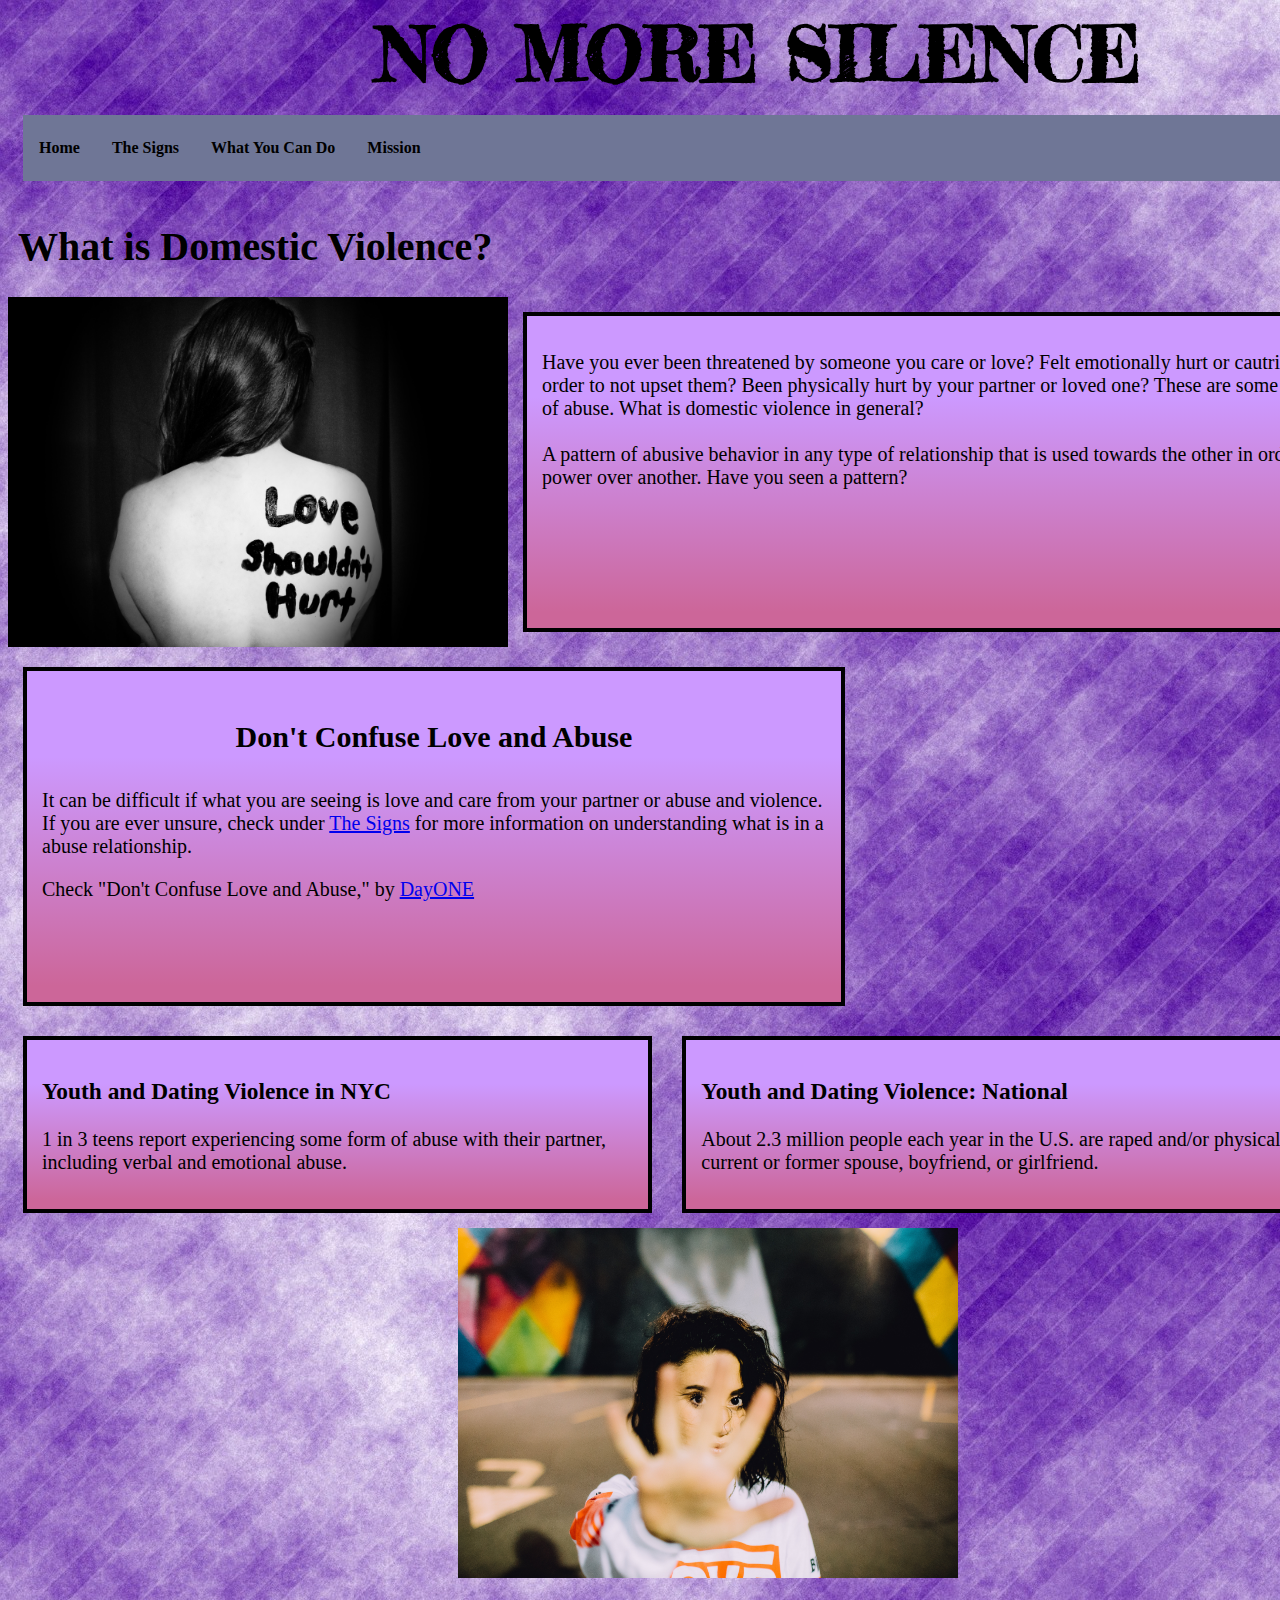
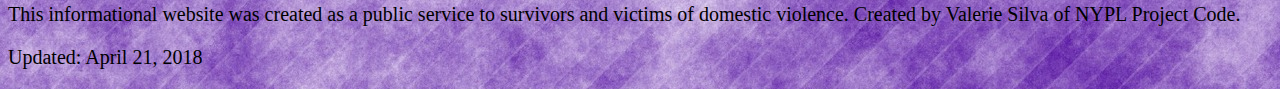
<file: index.html>
<!doctype html>
<html>
    
<head> 
    <link rel="stylesheet" type="text/css" href="dv.css">
    <link href="https://fonts.googleapis.com/css?family=Fredericka+the+Great" rel="stylesheet">
    <title>NO More Silence</title>
    
</head>
    
<body>
    
<header><strong>NO MORE SILENCE</strong></header>
<!---Header is center of page and bold-->        

<!--Start Navigation Bar--> 

<nav class="navbar">
    <ul>
        <li><a href="index.html"><strong>Home</strong></a></li>
        <li><a href="thesigns.html"><strong>The Signs</strong></a></li>
        <li><a href="todo.html"><strong>What You Can Do</strong></a></li>            <li><a href="aboutus.html"><strong>Mission</strong></a></li>
    </ul>
</nav>
<!---End Navigation Bar: Start on left--->    
    
<div class="parent">
    <h1>What is Domestic Violence?</h1>
    
    <div class="child">
        
        <img src="Images/sydney-sims-521161-unsplash.jpg" width="500px" height="350px"/>  
        
        <div class="para">
            <p>Have you ever been threatened by someone you care or love? Felt emotionally hurt or cautrious towards the other in order to not upset them? Been physically hurt by your partner or loved one? These are some signs that can warn one of abuse. What is domestic violence in general? <br><br>A pattern of abusive behavior in any type of relationship that is used towards the other in order to gain control or power over another. Have you seen a pattern?</p>
        </div>
        
    </div>    

    
    <div class="child">
        <div class="para">
            <h2>Don't Confuse Love and Abuse</h2>
            <p>It can be difficult if what you are seeing is love and care from your partner or abuse and violence. If you are ever unsure, check under <a href="#">The Signs</a> for more information on understanding what is in a abuse relationship.</p>
    
            <p>Check "Don't Confuse Love and Abuse," by <a href="https://www.dayoneny.org/">DayONE</a>
            </p>
        </div>
    
        <div class="image">
            <iframe width="648" height="364" src="https://www.youtube.com/embed/1L6HB97lbrQ" frameborder="0" allow="autoplay; encrypted-media" allowfullscreen></iframe>
        </div> 
    </div> 

    <!---Stats found ---->
    <div class="child"> 
        
    
        <div class="para">
            <!--Stat 1 -Halpern, C.T., Oslak, S.G., Martin, S.L., Young, M.L., & Kupper, L.L. (2001). Partner violence among adolescents in opposite-sex romantic relationships: Findings from the National Longitudinal Study of Adolescent Health. American Journal of Public Health, 91(10), 1680.-->
            
            <h3>Youth and Dating Violence in NYC</h3>
            <p>1 in 3 teens report experiencing some form of abuse with their partner, including verbal and emotional abuse.</p>
        </div>
    
        <div class="para">
            <!--Stat2--Tjadan, P., & Thoennes, N. United States Department of Justice, National Institute of Justice. (2000). Extent, nature, and consequences of intimate partner violence: Findings from the National Violence Against Women Survey (NCJ Publication No. 181867). --->
            
            <h3>Youth and Dating Violence: National</h3>
            <p>About 2.3 million people each year in the U.S. are raped and/or physically assaulted by their current or former spouse, boyfriend, or girlfriend.</p>
        </div>
    </div>
    
    <!---Image of girl is near center ---->
    <div class="imagegirlstop">
        <img src="Images/isaiah-rustad-527168-unsplash.jpg" width="500px" height="350px">
    </div>
    
    <footer>
        <p>This informational website was created as a public service to survivors and victims of domestic violence. Created by Valerie Silva of NYPL Project Code.</p> 
        <p>Updated: April 21, 2018</p>
    </footer>
      
</div>
    
    
    </body>
    </html>
</file>
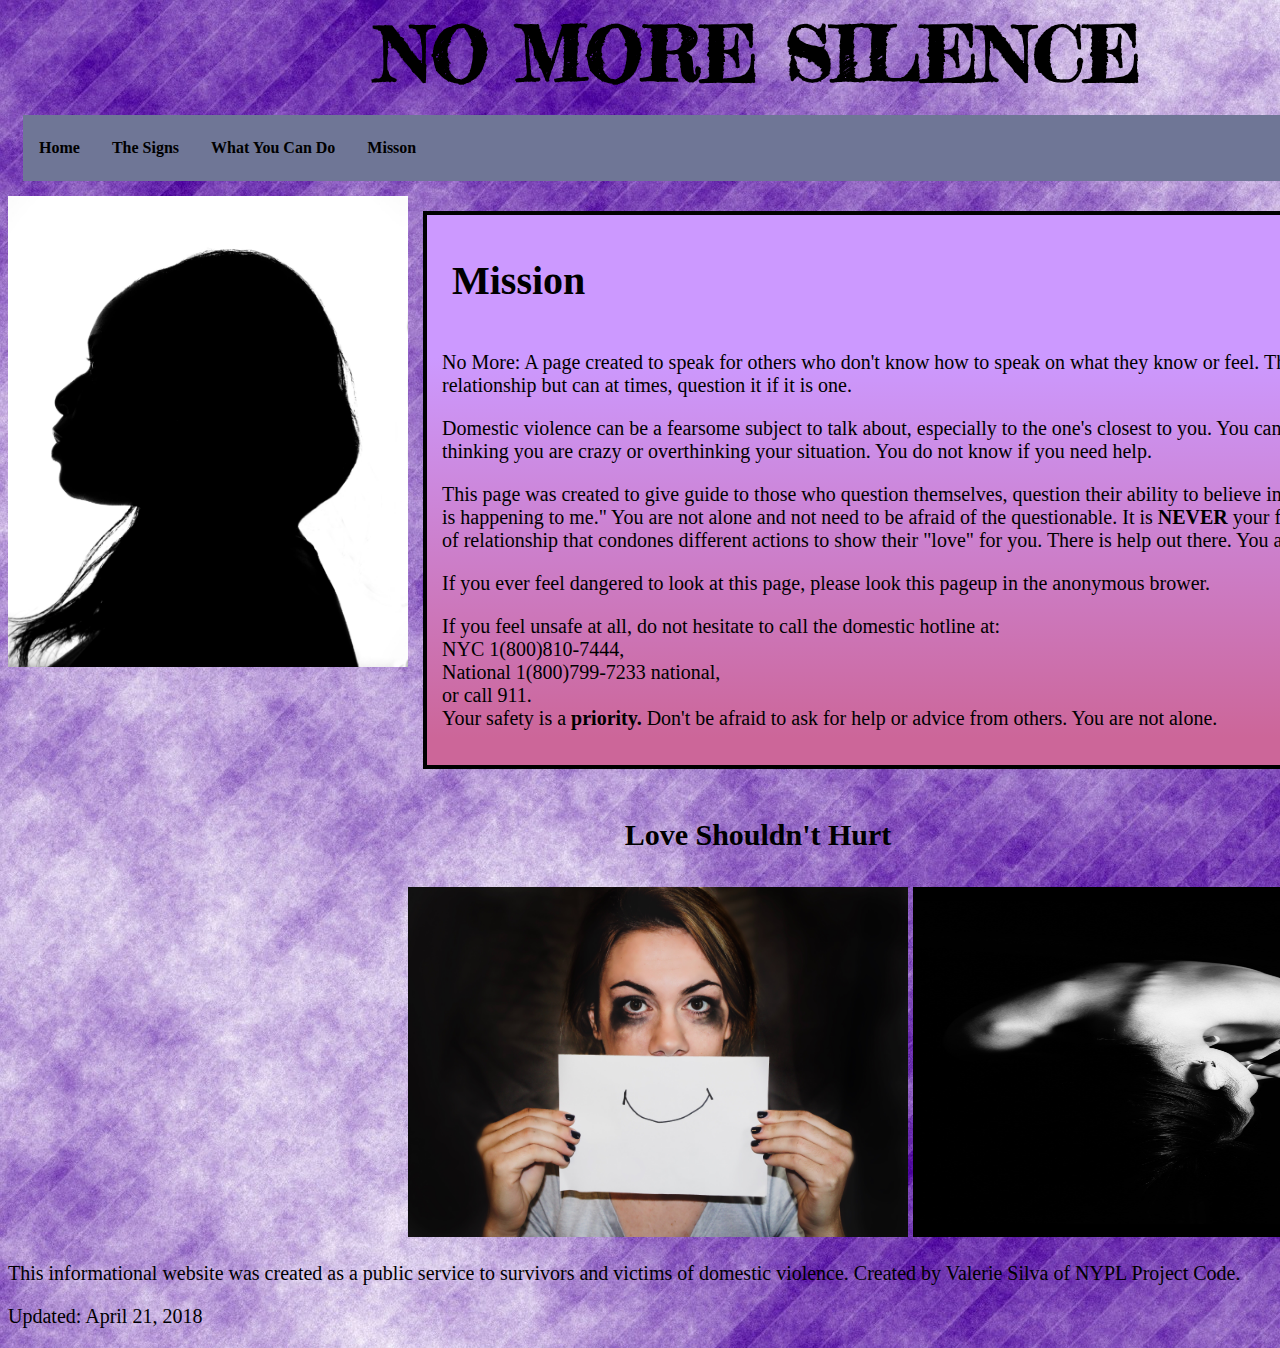
<file: aboutus.html>
<!doctype html>
<html>

<head> 
    <link rel="stylesheet" type="text/css" href="dv.css">
     <link href="https://fonts.googleapis.com/css?family=Fredericka+the+Great" rel="stylesheet">
    <Title>Mission</Title>
    
</head>

<body>
    
<header><strong>NO MORE SILENCE</strong></header>
<!---Header is center of page and bold-->        

<!--Start Navigation Bar--> 

<nav class="navbar">
    <ul>
        <li><a href="index.html"><strong>Home</strong></a></li>
        <li><a href="thesigns.html"><strong>The Signs</strong></a></li>
        <li><a href="todo.html"><strong>What You Can Do</strong></a></li>            <li><a href="aboutus.html"><strong>Misson</strong></a></li>
    </ul>
</nav>
<!---End Navigation Bar: Start on left---> 
      

<div class="parent">
    
    <div class="child">
        <div class="image">
            <img src="Images/131119-F-LR006-003.JPG" width="400px height="350px/>
        </div>
    
        <div class="para">
        <h1>Mission</h1>
    
        <p>No More: A page created to speak for others who don't know how to speak on what they know or feel. That they are in a abusive relationship but can at times, question it if it is one.</p>
        <p>Domestic violence can be a fearsome subject to talk about, especially to the one's closest to you. You can be afraid to tell others, thinking you are crazy or overthinking your situation. You do not know if you need help.</p>
        <p>This page was created to give guide to those who question themselves, question their ability to believe in their gut and say, "This is happening to me." You are not alone and not need to be afraid of the questionable. It is <strong>NEVER</strong> your fault for being in a type of relationship that condones different actions to show their "love" for you. There is help out there. You are not alone.</p>
        <p>If you ever feel dangered to look at this page, please look this pageup in the anonymous brower.</p>
        <p>If you feel unsafe at all, do not hesitate to call the domestic hotline at: <br>NYC 1(800)810-7444, <br>National 1(800)799-7233 national, <br> or call 911.<br> Your safety is a <strong>priority.</strong> Don't be afraid to ask for help or advice from others. You are not alone.</p>
        </div>
     </div>
    
    <div class="imagegroup">
        
        <h2>Love Shouldn't Hurt</h2>
        
        <div class="groupimage">
            <img src="Images/sydney-sims-519706-unsplash.jpg" width="500px" height="350px">
        
            <img src="Images/jairo-alzate-45540-unsplash.jpg" width="500px" height="350px">
        </div>
    </div>
    
    <footer>
        <p>This informational website was created as a public service to survivors and victims of domestic violence. Created by Valerie Silva of NYPL Project Code.</p> 
        <p>Updated: April 21, 2018</p>
    </footer>
    
</div>
    
</body>
</html>
</file>
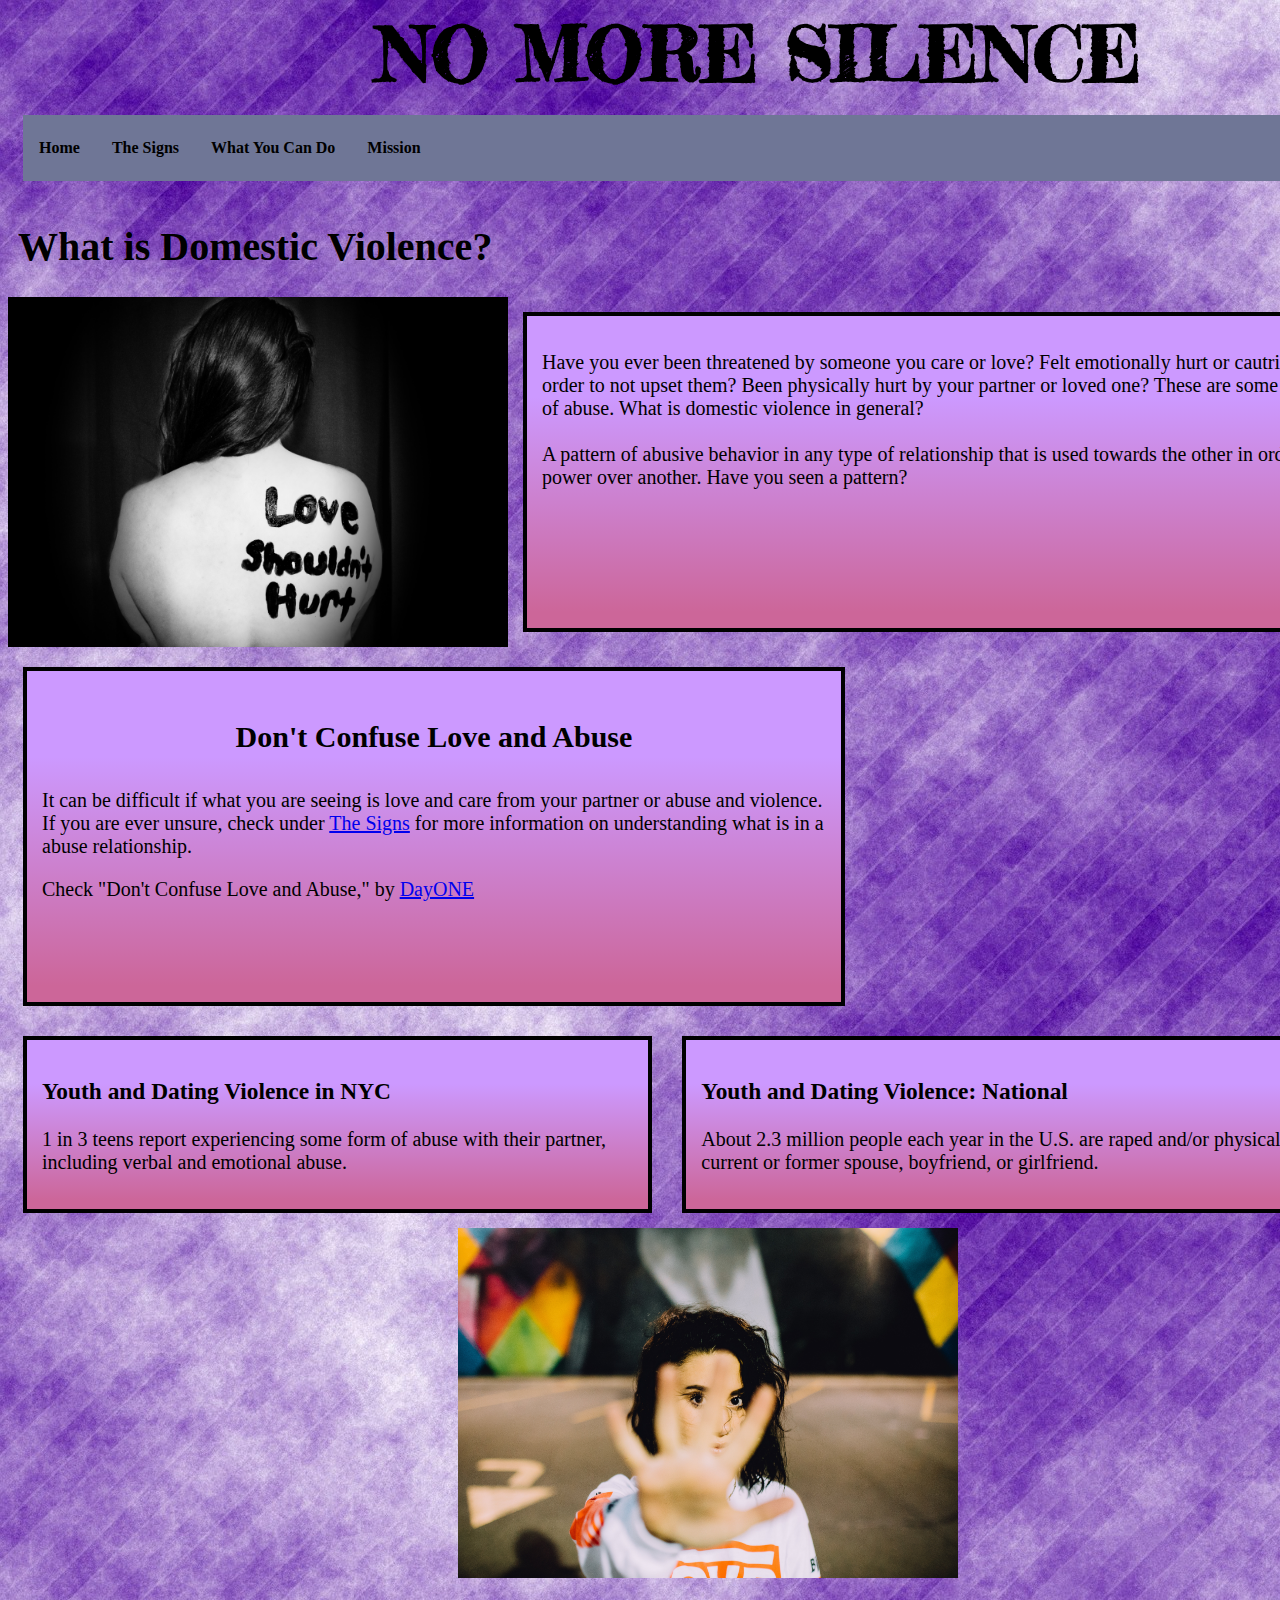
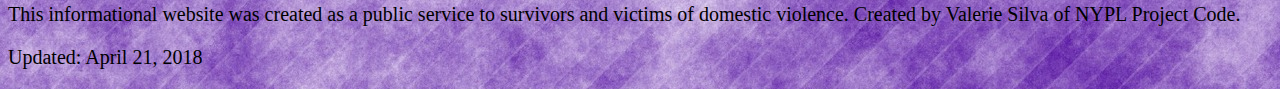
<file: homepage.html>
<!doctype html>
<html>
    
<head> 
    <link rel="stylesheet" type="text/css" href="dv.css">
    <link href="https://fonts.googleapis.com/css?family=Fredericka+the+Great" rel="stylesheet">
    <title>NO More Silence</title>
    
</head>
    
<body>
    
<header><strong>NO MORE SILENCE</strong></header>
<!---Header is center of page and bold-->        

<!--Start Navigation Bar--> 

<nav class="navbar">
    <ul>
        <li><a href="homepage.html"><strong>Home</strong></a></li>
        <li><a href="thesigns.html"><strong>The Signs</strong></a></li>
        <li><a href="todo.html"><strong>What You Can Do</strong></a></li>            <li><a href="aboutus.html"><strong>Mission</strong></a></li>
    </ul>
</nav>
<!---End Navigation Bar: Start on left--->    
    
<div class="parent">
    <h1>What is Domestic Violence?</h1>
    
    <div class="child">
        
        <img src="Images/sydney-sims-521161-unsplash.jpg" width="500px" height="350px"/>  
        
        <div class="para">
            <p>Have you ever been threatened by someone you care or love? Felt emotionally hurt or cautrious towards the other in order to not upset them? Been physically hurt by your partner or loved one? These are some signs that can warn one of abuse. What is domestic violence in general? <br><br>A pattern of abusive behavior in any type of relationship that is used towards the other in order to gain control or power over another. Have you seen a pattern?</p>
        </div>
        
    </div>    

    
    <div class="child">
        <div class="para">
            <h2>Don't Confuse Love and Abuse</h2>
            <p>It can be difficult if what you are seeing is love and care from your partner or abuse and violence. If you are ever unsure, check under <a href="#">The Signs</a> for more information on understanding what is in a abuse relationship.</p>
    
            <p>Check "Don't Confuse Love and Abuse," by <a href="https://www.dayoneny.org/">DayONE</a>
            </p>
        </div>
    
        <div class="image">
            <iframe width="648" height="364" src="https://www.youtube.com/embed/1L6HB97lbrQ" frameborder="0" allow="autoplay; encrypted-media" allowfullscreen></iframe>
        </div> 
    </div> 

    <!---Stats found ---->
    <div class="child"> 
        
    
        <div class="para">
            <!--Stat 1 -Halpern, C.T., Oslak, S.G., Martin, S.L., Young, M.L., & Kupper, L.L. (2001). Partner violence among adolescents in opposite-sex romantic relationships: Findings from the National Longitudinal Study of Adolescent Health. American Journal of Public Health, 91(10), 1680.-->
            
            <h3>Youth and Dating Violence in NYC</h3>
            <p>1 in 3 teens report experiencing some form of abuse with their partner, including verbal and emotional abuse.</p>
        </div>
    
        <div class="para">
            <!--Stat2--Tjadan, P., & Thoennes, N. United States Department of Justice, National Institute of Justice. (2000). Extent, nature, and consequences of intimate partner violence: Findings from the National Violence Against Women Survey (NCJ Publication No. 181867). --->
            
            <h3>Youth and Dating Violence: National</h3>
            <p>About 2.3 million people each year in the U.S. are raped and/or physically assaulted by their current or former spouse, boyfriend, or girlfriend.</p>
        </div>
    </div>
    
    <!---Image of girl is near center ---->
    <div class="imagegirlstop">
        <img src="Images/isaiah-rustad-527168-unsplash.jpg" width="500px" height="350px">
    </div>
    
    <footer>
        <p>This informational website was created as a public service to survivors and victims of domestic violence. Created by Valerie Silva of NYPL Project Code.</p> 
        <p>Updated: April 21, 2018</p>
    </footer>
      
</div>
    
    
    </body>
    </html>
</file>
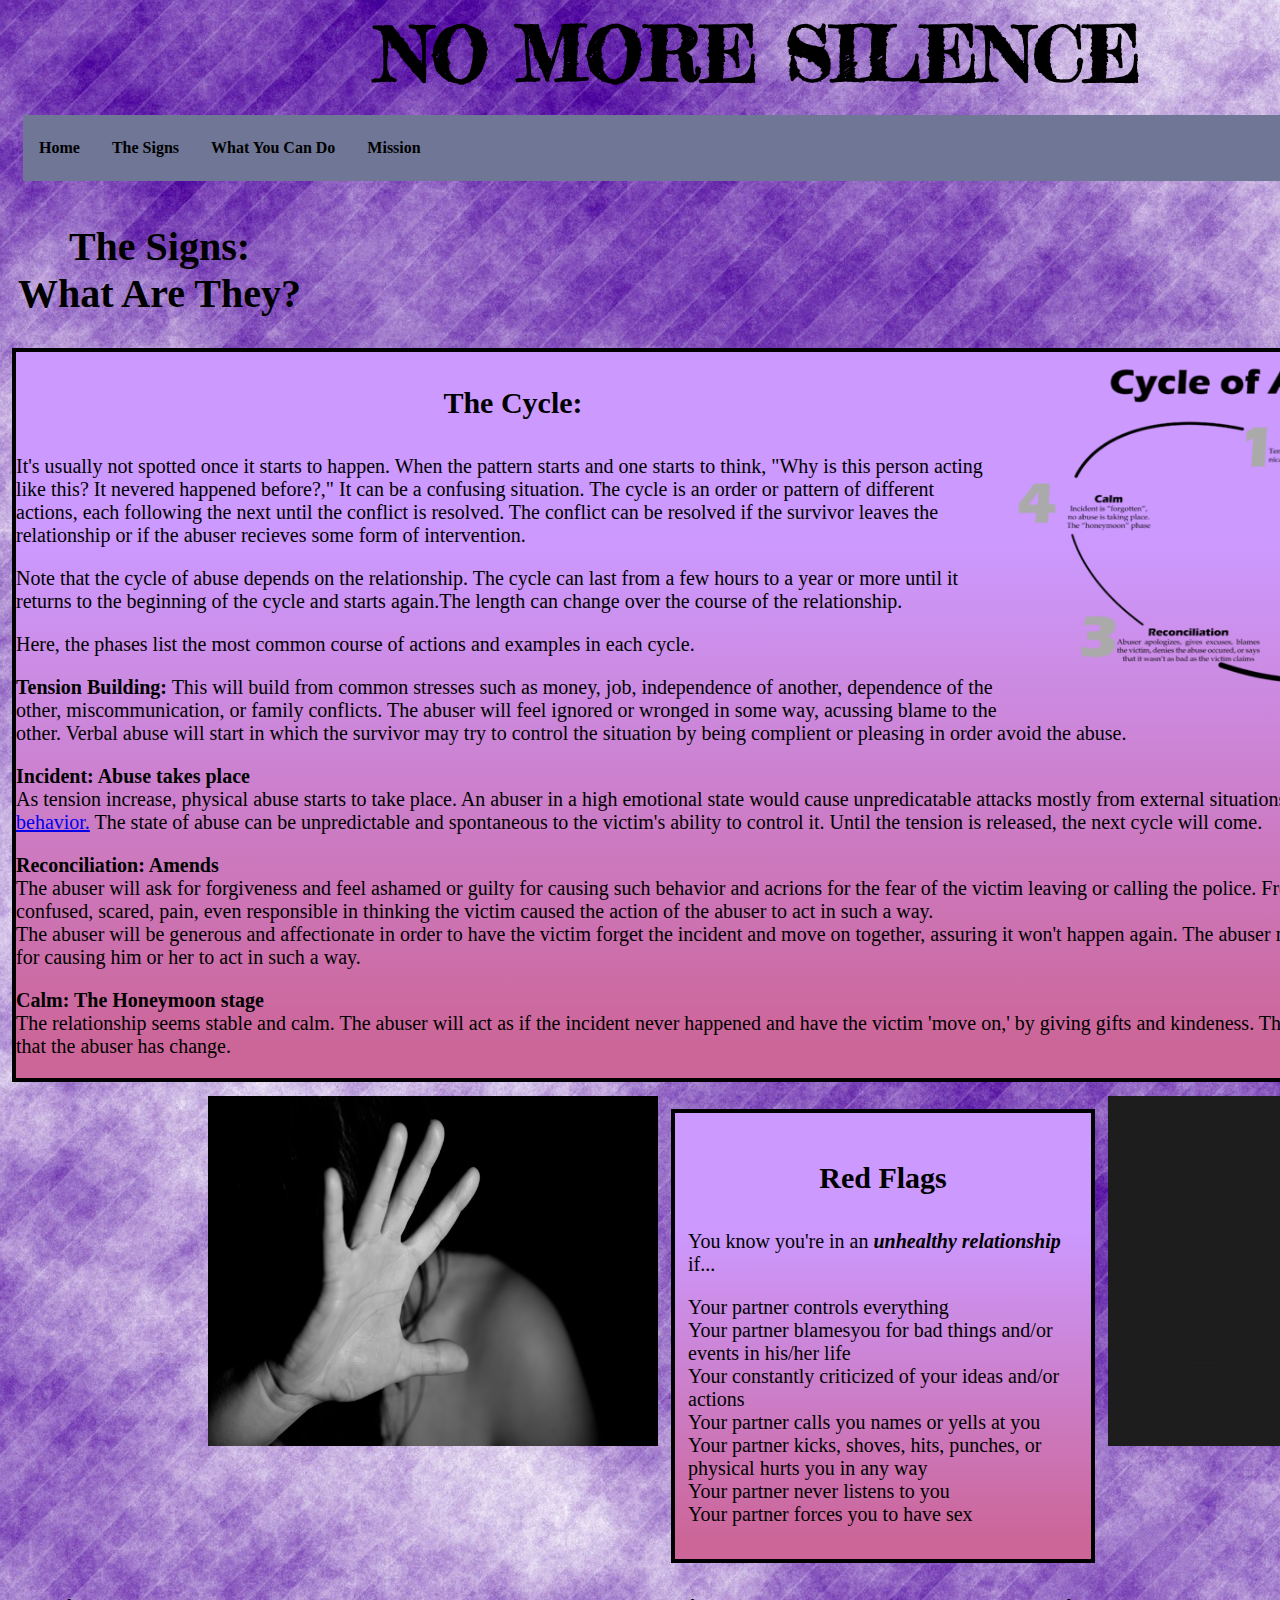
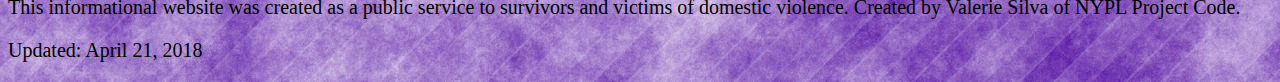
<file: thesigns.html>
<!doctype html>
<html>
    
<head>
    <link rel="stylesheet" type="text/css" href="dv.css"> 
     <link href="https://fonts.googleapis.com/css?family=Fredericka+the+Great" rel="stylesheet">
    <title>The Signs: What Are They?></title>
</head>

<body>
    
    <header><strong>NO MORE SILENCE</strong></header>
<!---Header is center of page and bold-->        

<!--Start Navigation Bar--> 

<nav class="navbar">
    <ul>
        <li><a href="index.html"><strong>Home</strong></a></li>
        <li><a href="thesigns.html"><strong>The Signs</strong></a></li>
        <li><a href="todo.html"><strong>What You Can Do</strong></a></li>            <li><a href="aboutus.html"><strong>Mission</strong></a></li>
    </ul>
</nav>
<!---End Navigation Bar: Start on left---> 
    
<div class="parent">

    <h1>The Signs: <br>What Are They?</h1>
    

    <div class="child">
        <div class="cycle">
            
            <img src="Images/512px-Cycle_of_Abuse.png" width="500px" height="350px">
            
            <h2><strong>The Cycle:</strong></h2>
            <p> It's usually not spotted once it starts to happen. When the pattern starts and one starts to think, "Why is this person acting like this? It nevered happened before?," It can be a confusing situation. The cycle is an order or pattern of different actions, each following the next until the conflict is resolved. The conflict can be resolved if the survivor leaves the relationship or if the abuser recieves some form of intervention.</p>
            <p> Note that the cycle of abuse depends on the relationship. The cycle can last from a few hours to a year or more until it returns to the beginning of the cycle and starts again.The length can change over the course of the relationship.</p>
            <p>Here, the phases list the most common course of actions and examples in each cycle.</p>
                
            <p><strong>Tension Building:</strong> This will build from common stresses such as money, job, independence of another, dependence of the other, miscommunication, or family conflicts. The abuser will feel ignored or wronged in some way, acussing blame to the other. Verbal abuse will start in which the survivor may try to control the situation by being complient or pleasing in order avoid the abuse.</p>
            
            <p><strong>Incident: Abuse takes place</strong><br> As tension increase, physical abuse starts to take place. An abuser in a high emotional state would cause unpredicatable attacks mostly from external situations, <a href="http://www.domesticviolenceroundtable.org/domestic-violence-cycle.html"> not by the victim's behavior.</a> The state of abuse can be unpredictable and spontaneous to the victim's ability to control it. Until the tension is released, the next cycle will come.</p>
            
            <p><strong>Reconciliation: Amends</strong>
            <br>The abuser will ask for forgiveness and feel ashamed or guilty for causing such behavior and acrions for the fear of the victim leaving or calling the police. From this, the victim will be confused, scared, pain, even responsible in thinking the victim caused the action of the abuser to act in such a way. <br> The abuser will be generous and affectionate in order to have the victim forget the incident and move on together, assuring it won't happen again. The abuser may even blame the victim for causing him or her to act in such a way. </p>
              
            
            <p><strong>Calm: The Honeymoon stage</strong> <br>The relationship seems stable and calm. The abuser will act as if the incident never happened and have the victim 'move on,' by giving gifts and kindeness. This will convince the victim that the abuser has change.</p>
              
        </div>
    
        

    
    </div>
    
    <!---Start of flag page--->
    <div class="flag">

        <div class="image">
            <img src="Images/adult-black-and-white-body-271418.jpg"width="450px" height="350px">
        </div>
    
        <div class="para">
            <h2>Red Flags</h2>
            <p>You know you're in an <strong><em>unhealthy relationship</em></strong> if...<br></p>
            <p>Your partner controls everything<br>Your partner blamesyou for bad things and/or events in his/her life<br>Your constantly criticized of your ideas and/or actions<br>Your partner calls you names or yells at you<br>Your partner kicks, shoves, hits, punches, or physical hurts you in any way<br>Your partner never listens to you<br>Your partner forces you to have sex</p>
        </div>
    
        <div class="image">
            <img src="Images/ian-espinosa-348171-unsplash.jpg" width="400px" height="350px">
        </div>
    </div>
    
    
   <footer>
        <p>This informational website was created as a public service to survivors and victims of domestic violence. Created by Valerie Silva of NYPL Project Code.</p> 
        <p>Updated: April 21, 2018</p>
    </footer> 
    
    
</div>
    

      
    
</body>
</html>
</file>
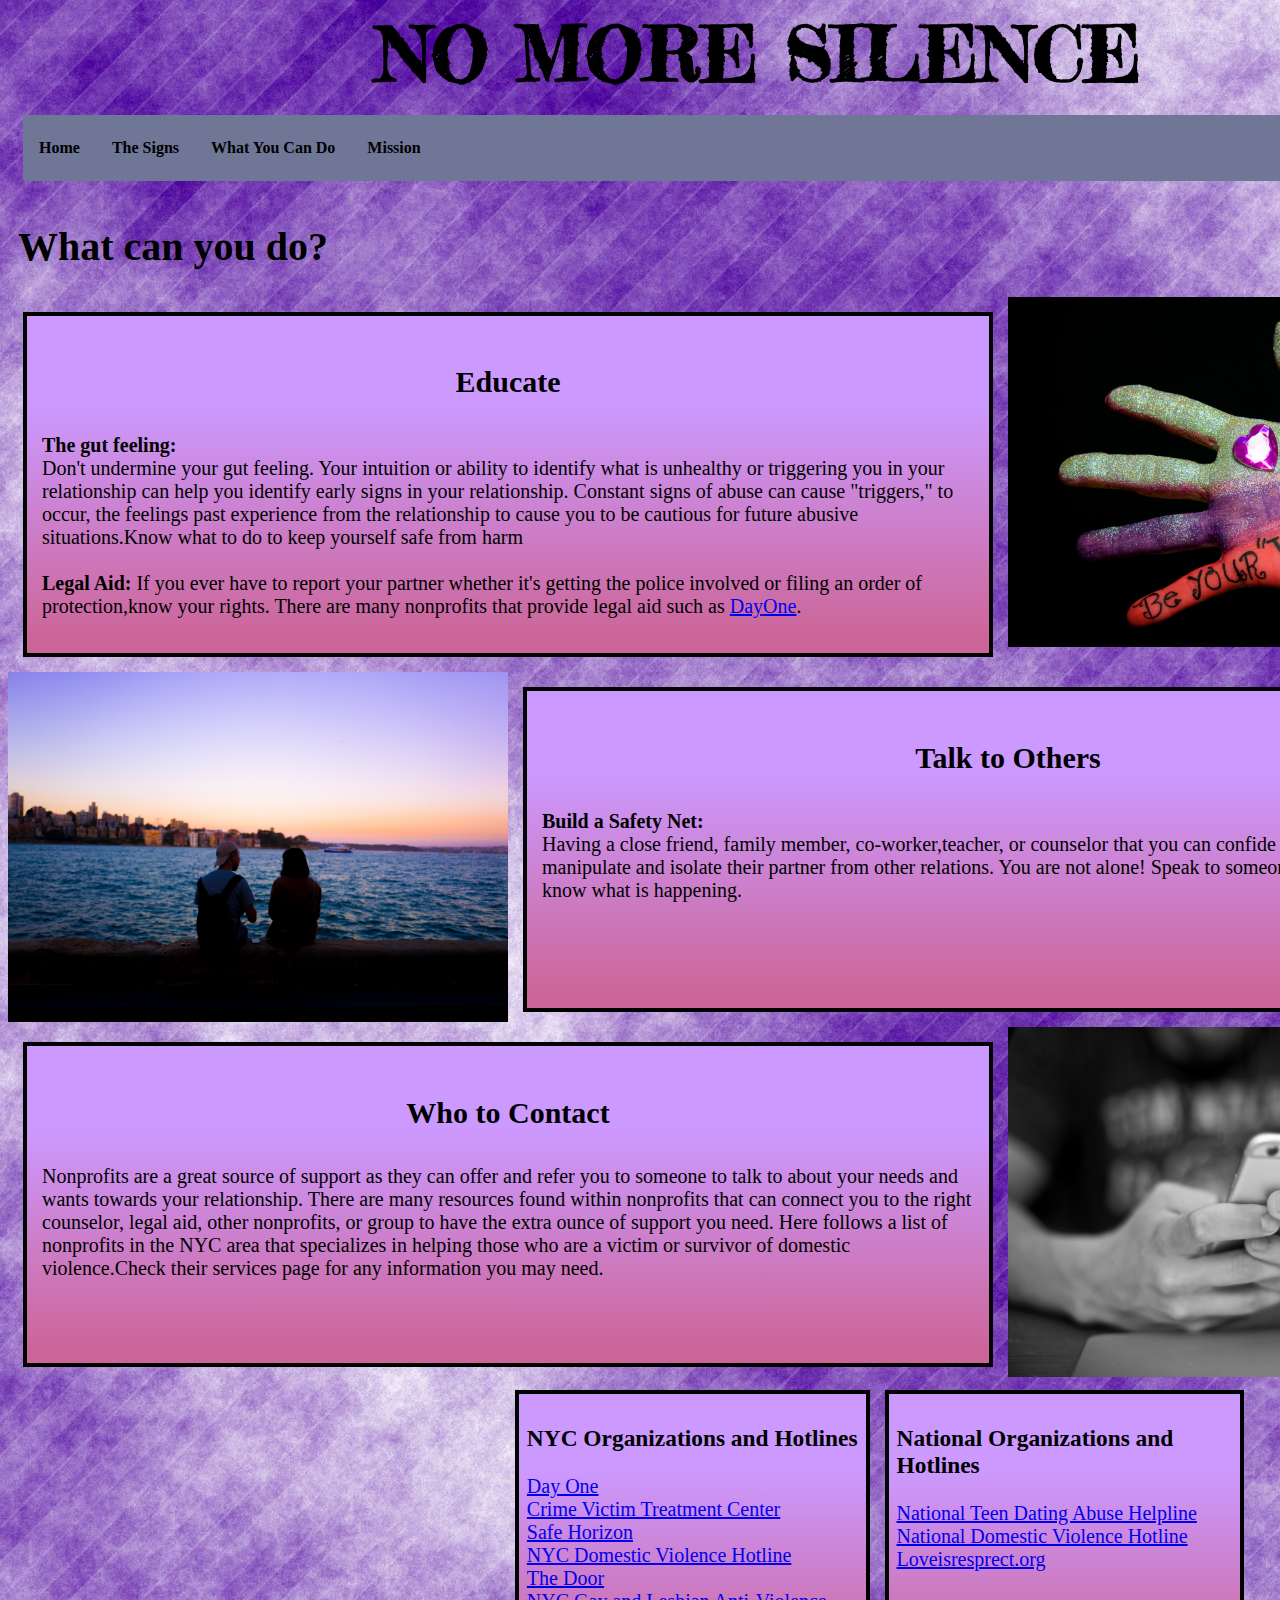
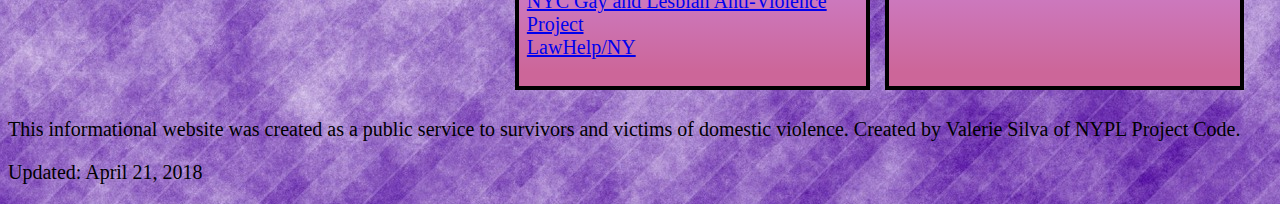
<file: todo.html>
<!doctype html>
<html>
    
<head> 
    <link rel="stylesheet" type="text/css" href="dv.css">
     <link href="https://fonts.googleapis.com/css?family=Fredericka+the+Great" rel="stylesheet">
    <Title>What Can You Do?</Title>
</head>

<body>
    
    <header><strong>NO MORE SILENCE</strong></header>
<!---Header is center of page and bold-->        

<!--Start Navigation Bar--> 

<nav class="navbar">
    <ul>
        <li><a href="index.html"><strong>Home</strong></a></li>
        <li><a href="thesigns.html"><strong>The Signs</strong></a></li>
        <li><a href="todo.html"><strong>What You Can Do</strong></a></li>            <li><a href="aboutus.html"><strong>Mission</strong></a></li>
    </ul>
</nav>
<!---End Navigation Bar: Start on left---> 
    
<div class="parent">
    <h1>What can you do?</h1>
    <div class="child">
        <div class="para">
            <h2>Educate</h2>
            <p><strong>The gut feeling:</strong><br>Don't undermine your gut feeling. Your intuition or ability to identify what is unhealthy or triggering you in your relationship can help you identify early signs in your relationship. Constant signs of abuse can cause "triggers," to occur, the feelings past experience from the relationship to cause you to be cautious for future abusive situations.Know what to do to keep yourself safe from harm <br><br><strong>Legal Aid:</strong> If you ever have to report your partner whether it's getting the police involved or filing an order of protection,know your rights. There are many nonprofits that provide legal aid such as <a href="https://www.dayoneny.org/our-services/">DayOne</a>. </p>
        </div>
        
        <div class="image">
            <img src="Images/131017-F-IM476-084.JPG" width="500px" height="350px">
        </div>
    </div> 
  
    <div class="child">
        <div class="image">
            <img src="Images/steven-coffey-595401-unsplash.jpg" width="500px" height="350px">
        </div>
        
        <div class="para">
            <h2>Talk to Others</h2>
            <p><strong>Build a Safety Net:</strong><br>Having a close friend, family member, co-worker,teacher, or counselor that you can confide in; As abusers tend to manipulate and isolate their partner from other relations. You are not alone! Speak to someone you trust to let them know what is happening.</p>
        </div>
    </div>
    
    <div class="child">
        
        <div class="para">
            <h2>Who to Contact</h2>
            <p>Nonprofits are a great source of support as they can offer and refer you to someone to talk to about your needs and wants towards your relationship. There are many resources found within nonprofits that can connect you to the right counselor, legal aid, other nonprofits, or group to have the extra ounce of support you need. Here follows a list of nonprofits in the NYC area that specializes in helping those who are a victim or survivor of domestic violence.Check their services page for any information you may need.</p>
        </div>
        
        <div class="image">
            <img src="Images/marjan-grabowski-279470-unsplash.jpg" width="500px" height="350px">
        </div>
    </div>
    
    <div class="hotline">
        
        <div class="para">
        <h3>NYC Organizations and Hotlines</h3>
            <p><a href="https://www.dayoneny.org/">Day One</a> <br><a href="http://www.cvtcnyc.org/">Crime Victim Treatment Center</a> <br><a href="https://www.safehorizon.org/">Safe Horizon</a><br><a href="http://www.opdv.ny.gov/help/dvhotlines.html">NYC Domestic Violence Hotline</a> <br><a href="https://www.door.org/">The Door</a> <br><a href="https://avp.org/">NYC Gay and Lesbian Anti-Violence Project</a><br> <a href="https://www.lawhelpny.org/">LawHelp/NY</a></p></div>
        
        <div class="para">
            <h3>National Organizations and Hotlines</h3>
            <p><a href="https://youth.gov/federal-links/national-teen-dating-abuse-helpline">National Teen Dating Abuse Helpline </a><br><a href="http://www.thehotline.org/2013/02/25/dating-abuse-resources-for-teens/">National Domestic Violence Hotline</a> <br><a href="http://www.loveisrespect.org/">Loveisresprect.org</a></p></div>
          
    </div>
    
    <!--- footer ---->
    
  <footer>
        <p>This informational website was created as a public service to survivors and victims of domestic violence. Created by Valerie Silva of NYPL Project Code.</p> 
        <p>Updated: April 21, 2018</p>
    </footer> 
 </div>   
    

   
    
</body>
</html>
</file>
<file: dv.css>
body {background-image: url("Images/background-706657_1920.jpg");
    min-width: 1500px;
}

header {font-family: 'Fredericka the Great', cursive;
        font-size: 75px;
        text-align: center}

/*--Steps for Navigation Bar---*/



.navbar {
        display:flex;
        justify-content: center;
        background-color: #6f7696;
        margin: 1%;
        }

li a{
    font-family: Georgia;
    display:inline-flex;
    color: #000000;
    padding: 8px 16px;
    text-decoration: none;
    }

ul {
    display: inline-flex;
    list-style-type: none;
    margin-bottom: 30;
    padding-left: 0;
    width: 1560px;
    
    
    }

/*----Center headings and paragraphs--*/

/*---Title pages---*/
h1 {justify-content: flex-end;}
.titlepage {text-align: center;}

h1 {text-align: center;
    padding-left:10px;
    display: inline-flex;}

h2 {padding:10px;
    text-align: center;} 

/*---Page Structure---*/
.parent {font-size: 20px;}

.child {justify-content: center;
        display: inline-flex;}

.para {
    background: linear-gradient(to bottom, #cc99ff 26%, #cc6699 95%);
    border: 4px solid black;
    margin: 1%;
    padding: 1%}

/*----Cycle Page ----*/

.cycle {background: linear-gradient(to bottom, #cc99ff 26%, #cc6699 95%);
        border: 4px solid black;
        margin: 4px;
    }
.cycle img {float: right; }



.flag {justify-content: center;
        display: inline-flex;
        padding-left: 200px;
        padding-top: 10px;}


/*----What to do page ---*/

.hotline {justify-content: center;
        display: inline-flex;
        padding-left: 500px;}



/*---Images--*/

.imagegirlstop {padding-left: 30%;}


.groupimage {padding: inline-flex;
    padding-left: 400px;}
</file>
